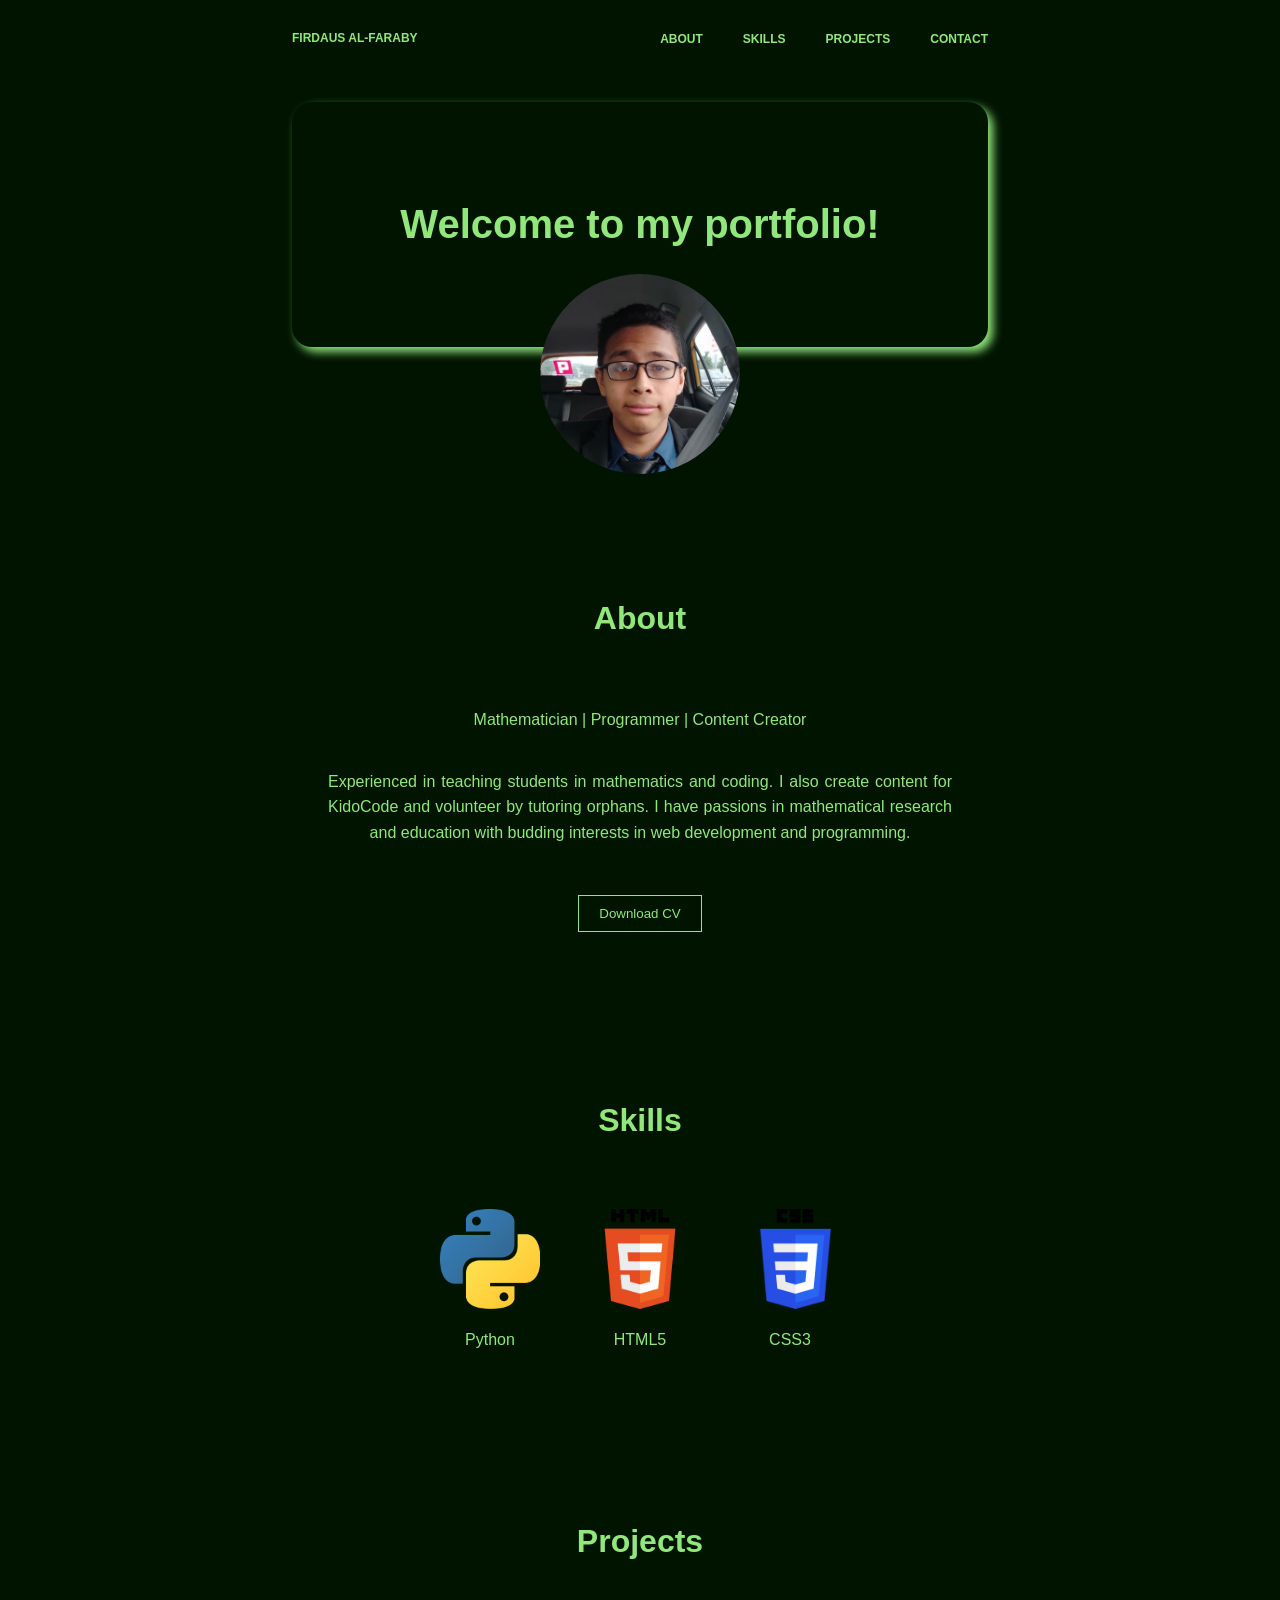
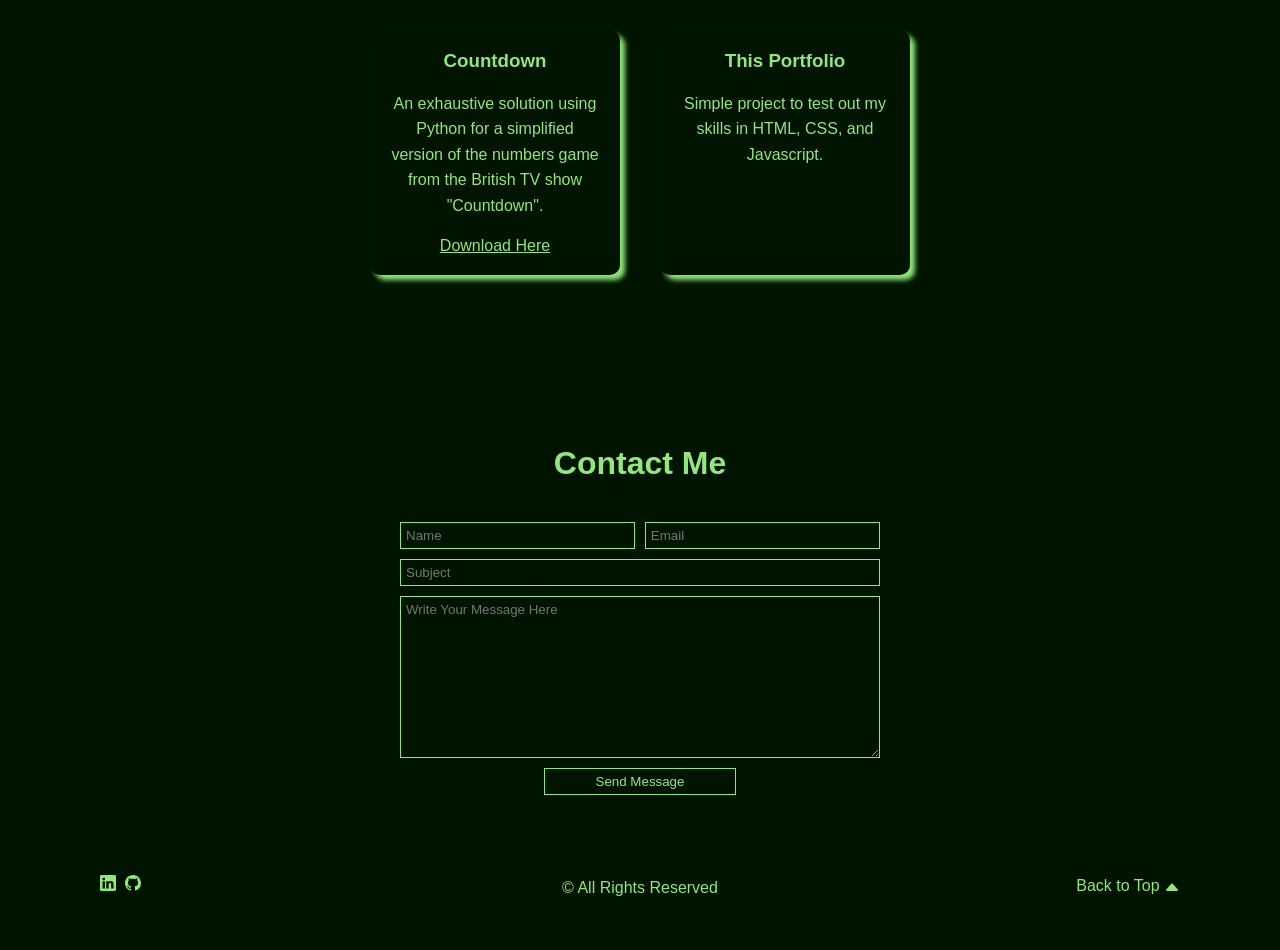
<file: index.html>
<html>
    <head>
        <title>FdFb</title>
        <meta charset="utf-8">
        <meta name="google" content="notranslate" />
        <link rel="stylesheet" href="style.css">
        <link rel="icon" href="PixelatedShad.png?">
    </head>
    <body>
        <header id='top'>
            <div id='headerbar'>
                <h1>FIRDAUS AL-FARABY</h1>
                <ul class="navigation">
                    <li><a href=#about>ABOUT</a></li>
                    <li><a href=#skills>SKILLS</a></li>
                    <li><a href=#projects>PROJECTS</a></li>
                    <li><a href=#contact>CONTACT</a></li>
                </ul>
            </div>
            <div id='intro'>
                <h1>Welcome to my portfolio!</h1>
                <img src="driving2.jpg">
            </div>
        </header>
        <div class='content'>
            <div id='about'>
                <h1>About</h1>
                <div class="inner">
                <p>Mathematician | Programmer | Content Creator</p>
                <br><br>
                <p>Experienced in teaching students in mathematics and coding. I also create content for KidoCode and volunteer by tutoring orphans. I have passions in mathematical research and education with budding interests in web development and programming.
                </p>
                <button type="submit" onclick="window.open('CV_Firdaus.pdf')">Download CV</button>
                </div>
            </div>
            <div id='skills'>
                <h1>Skills</h1>
                <div class="inner">
                    <div class="sk-n">
                        <div class="sk-img py">
                            <img height="100" src="pythonimg.png">
                        </div>
                        <br>
                        <p class="sk-p">Python</p>
                    </div>
                    <div class="sk-n">
                        <div class="sk-img html">
                            <img height="100" src="htmlimg.png">
                        </div>
                        <br>
                        <p class="sk-p">HTML5</p>
                    </div>
                    <div class="sk-n">
                        <div class="sk-img css">
                            <img height="100" src="cssimg.png">
                        </div>
                        <br>
                        <p class="sk-p">CSS3</p>
                    </div>
                </div>
            </div>
            <div id='projects'>
                <h1>Projects</h1>
                <div class="inner">
                    <div class="proj-n">
                        <h3>Countdown</h3>
                        <p>An exhaustive solution using Python for a simplified version of the numbers game from the British TV show "Countdown".</p><br>
                        <a href="Countdown.py" download target="_blank">Download Here</a>
                    </div>
                    <div class="proj-n">
                        <h3>This Portfolio</h3>
                        <p>Simple project to test out my skills in HTML, CSS, and Javascript.</p>
                    </div>
                    <!--
                    <div class="proj3">
                        <h3>Project 3</h3>
                        <p>Lorem ipsum dolor sit amet, consectetur adipiscing elit, sed do eiusmod tempor incididunt ut labore et dolore magna aliqua.</p>
                    </div>-->
                </div>
            </div>
            <div id='contact'>
                <h1>Contact Me</h1>
                <div class="inner">
                <form action="https://formsubmit.co/42cf4e439d065e0146663011954d047f" method="POST">
                    <div class='form1'>
                        <input type="text" placeholder="Name" required>
                        <input type="email" placeholder="Email" required>
                    </div>
                    <input type="hidden" name="_url" value="https://firdausalfaraby.github.io/PersonalPortfolio/">
                    <input type="hidden" name="_template" value="table">
                    <input type="hidden" name="_captcha" value="false">
                    <input type="text" name="subject" placeholder="Subject">
                    <textarea placeholder="Write Your Message Here" name="message" rows="10" required></textarea>
                    <input type="submit" value="Send Message">
                </form>
                <!--<p>Email: firdaus.alfaraby@gmail.com</p> 
                <p>Phone: +6011-1084 0793</p>-->
            </div>
        </div>
    </div>
        <footer>
            <div class="leftfoot">
                <a href="https://www.linkedin.com/in/firdausalfrby/" target="_blank">
                    <div>
                        <svg xmlns="http://www.w3.org/2000/svg" width="20" height="20" fill="currentColor" class="bi bi-linkedin" viewBox="0 0 20 20">
                            <path d="M0 1.146C0 .513.526 0 1.175 0h13.65C15.474 0 16 .513 16 1.146v13.708c0 .633-.526 1.146-1.175 1.146H1.175C.526 16 0 15.487 0 14.854V1.146zm4.943 12.248V6.169H2.542v7.225h2.401zm-1.2-8.212c.837 0 1.358-.554 1.358-1.248-.015-.709-.52-1.248-1.342-1.248-.822 0-1.359.54-1.359 1.248 0 .694.521 1.248 1.327 1.248h.016zm4.908 8.212V9.359c0-.216.016-.432.08-.586.173-.431.568-.878 1.232-.878.869 0 1.216.662 1.216 1.634v3.865h2.401V9.25c0-2.22-1.184-3.252-2.764-3.252-1.274 0-1.845.7-2.165 1.193v.025h-.016a5.54 5.54 0 0 1 .016-.025V6.169h-2.4c.03.678 0 7.225 0 7.225h2.4z"/>
                          </svg>
                    </div>
                </a> 
                <a href="https://github.com/FirdausAlFaraby" target="_blank">
                    <div>
                        <svg xmlns="http://www.w3.org/2000/svg" width="20" height="20" fill="currentColor" class="bi bi-github" viewBox="0 0 20 20">
                            <path d="M8 0C3.58 0 0 3.58 0 8c0 3.54 2.29 6.53 5.47 7.59.4.07.55-.17.55-.38 0-.19-.01-.82-.01-1.49-2.01.37-2.53-.49-2.69-.94-.09-.23-.48-.94-.82-1.13-.28-.15-.68-.52-.01-.53.63-.01 1.08.58 1.23.82.72 1.21 1.87.87 2.33.66.07-.52.28-.87.51-1.07-1.78-.2-3.64-.89-3.64-3.95 0-.87.31-1.59.82-2.15-.08-.2-.36-1.02.08-2.12 0 0 .67-.21 2.2.82.64-.18 1.32-.27 2-.27.68 0 1.36.09 2 .27 1.53-1.04 2.2-.82 2.2-.82.44 1.1.16 1.92.08 2.12.51.56.82 1.27.82 2.15 0 3.07-1.87 3.75-3.65 3.95.29.25.54.73.54 1.48 0 1.07-.01 1.93-.01 2.2 0 .21.15.46.55.38A8.012 8.012 0 0 0 16 8c0-4.42-3.58-8-8-8z"/>
                          </svg>
                    </div>
                </a>
            </div>
            <p class="cp">&copy; All Rights Reserved</p>
            <a class="totop" href=#top>Back to Top
                <svg xmlns="http://www.w3.org/2000/svg" width="16" height="16" fill="currentColor" class="bi bi-caret-up-fill" viewBox="0 -4 16 16">
                    <path d="m7.247 4.86-4.796 5.481c-.566.647-.106 1.659.753 1.659h9.592a1 1 0 0 0 .753-1.659l-4.796-5.48a1 1 0 0 0-1.506 0z"/>
                  </svg>
            </a>
        </footer>
    </body>
</html>
</file>
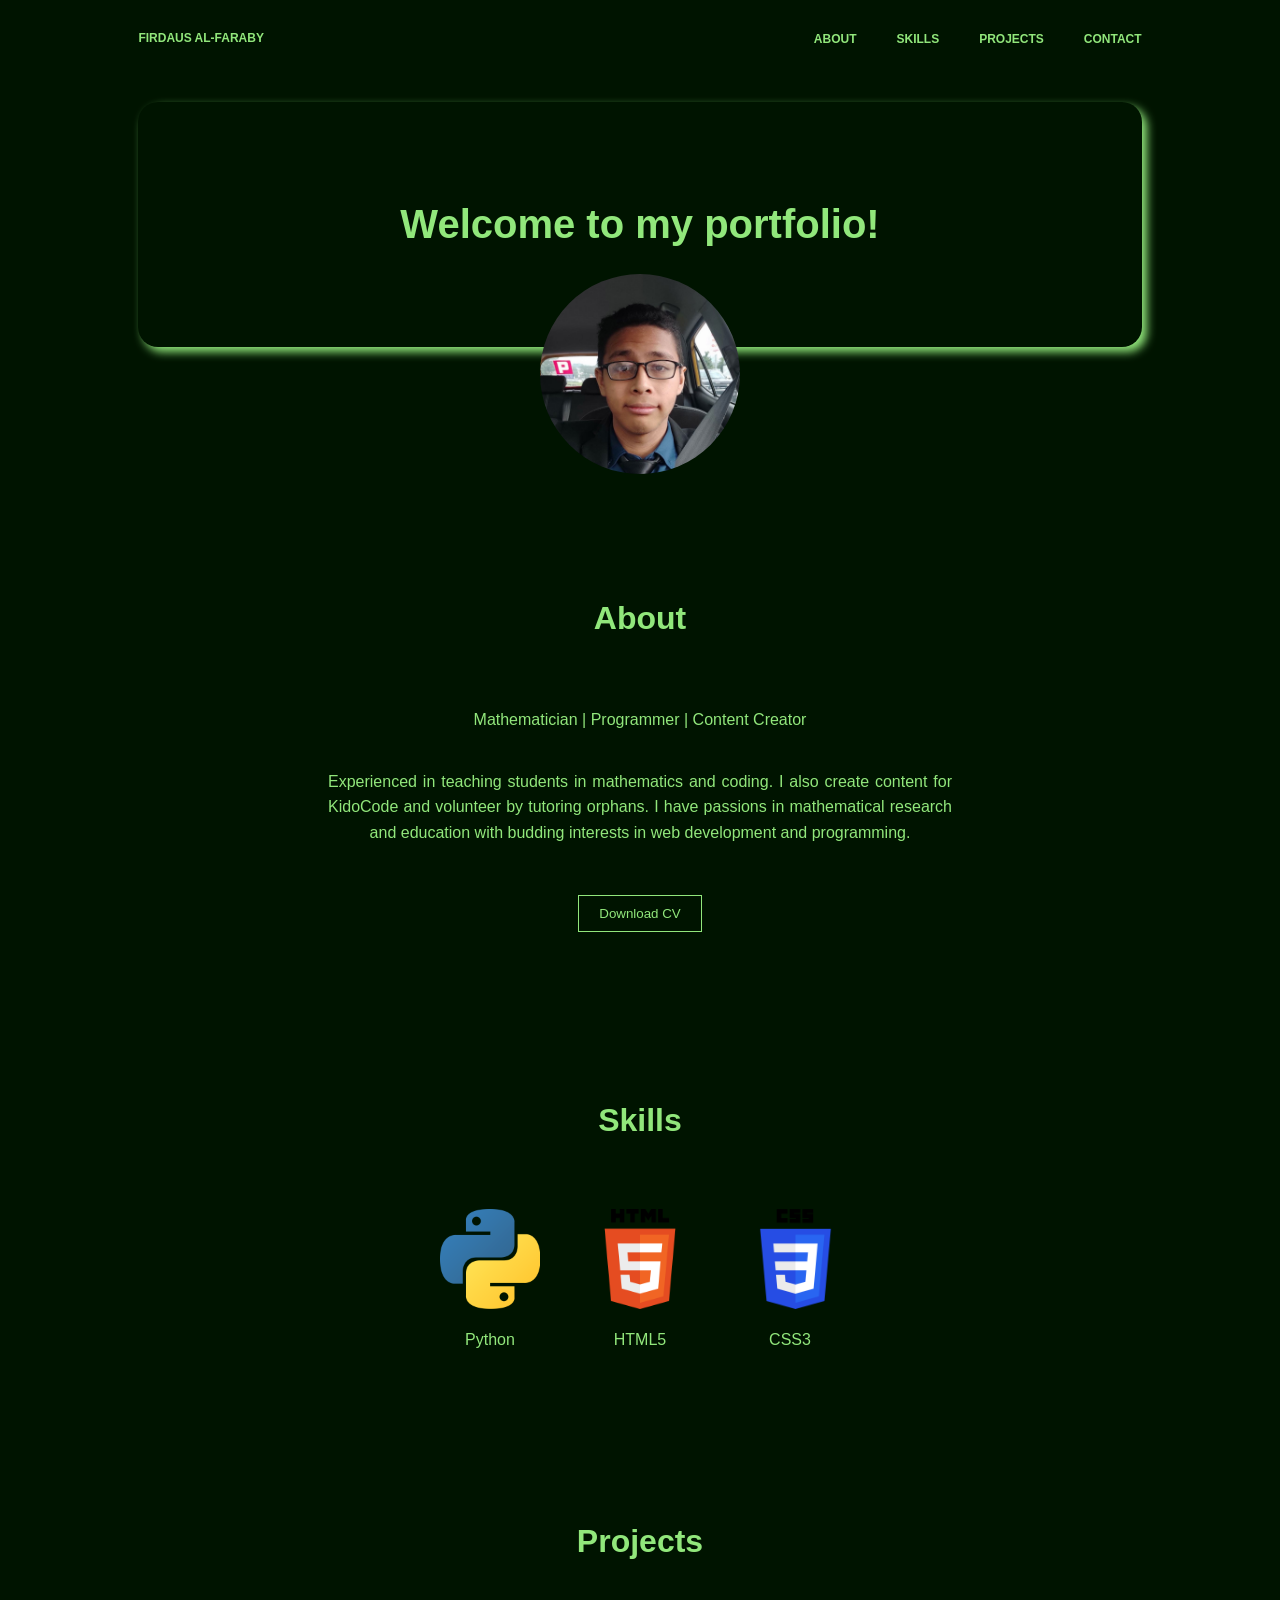
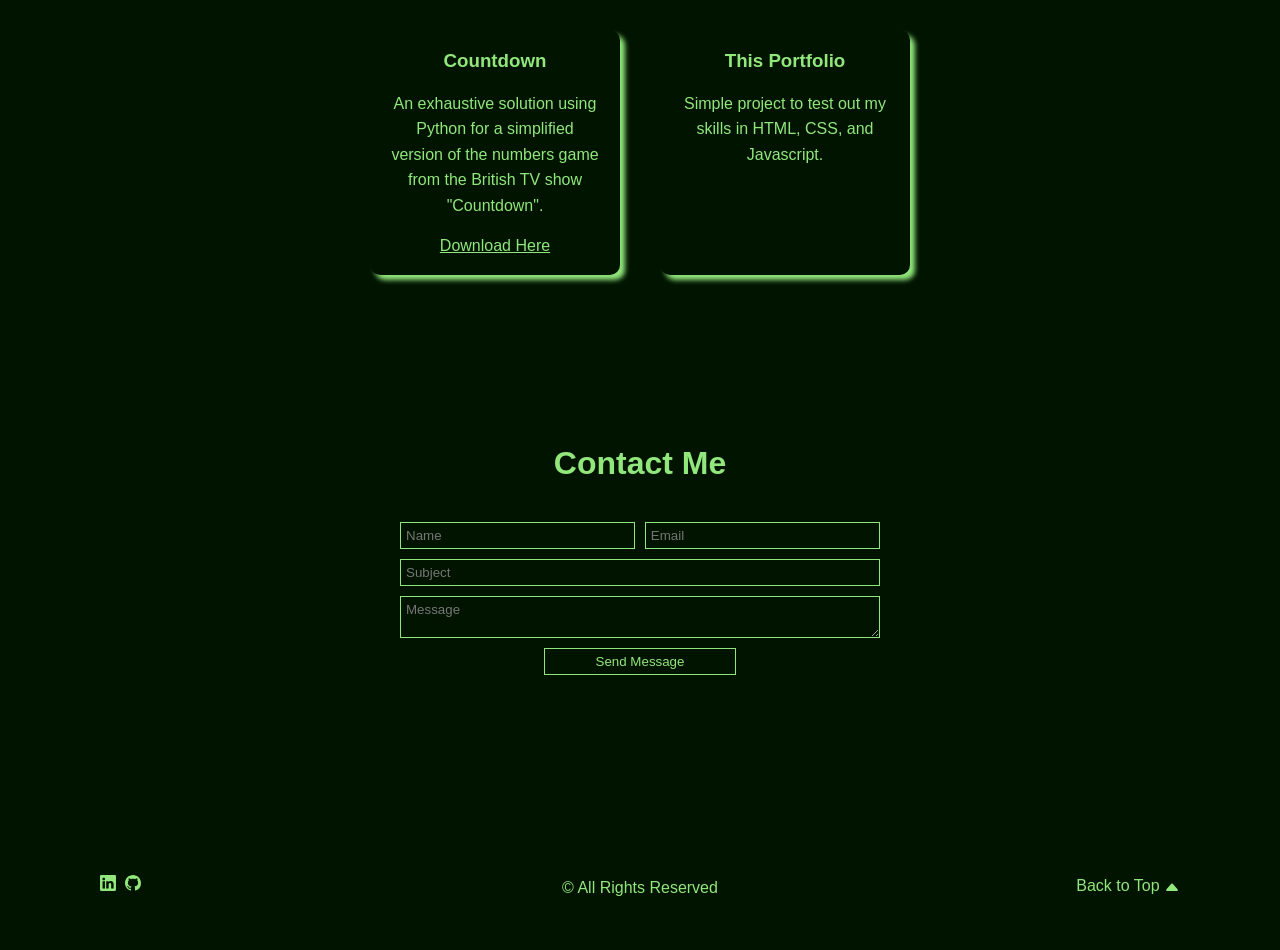
<file: mainPage.html>
<html>
    <head>
        <title>FdFb</title>
        <meta charset="utf-8">
        <meta name="google" content="notranslate" />
        <link rel="stylesheet" href="mainPage.css">
        <link rel="icon" href="PixelatedShad.png">
    </head>
    <body>
        <header id='top'>
            <div id='headerbar'>
                <h1>FIRDAUS AL-FARABY</h1>
                <ul class="navigation">
                    <li><a href=#about>ABOUT</a></li>
                    <li><a href=#skills>SKILLS</a></li>
                    <li><a href=#projects>PROJECTS</a></li>
                    <li><a href=#contact>CONTACT</a></li>
                </ul>
            </div>
            <div id='intro'>
                <h1>Welcome to my portfolio!</h1>
                <img src="driving2.jpg">
            </div>
        </header>
        <div class='content'>
            <div id='about'>
                <h1>About</h1>
                <div class="inner">
                <p>Mathematician | Programmer | Content Creator</p>
                <br><br>
                <p>Experienced in teaching students in mathematics and coding. I also create content for KidoCode and volunteer by tutoring orphans. I have passions in mathematical research and education with budding interests in web development and programming.
                </p>
                <button type="submit" onclick="window.open('CV_Firdaus.pdf')">Download CV</button>
                </div>
            </div>
            <div id='skills'>
                <h1>Skills</h1>
                <div class="inner">
                    <div class="sk-n">
                        <div class="sk-img py">
                            <img height="100" src="pythonimg.png">
                        </div>
                        <br>
                        <p class="sk-p">Python</p>
                    </div>
                    <div class="sk-n">
                        <div class="sk-img html">
                            <img height="100" src="htmlimg.png">
                        </div>
                        <br>
                        <p class="sk-p">HTML5</p>
                    </div>
                    <div class="sk-n">
                        <div class="sk-img css">
                            <img height="100" src="cssimg.png">
                        </div>
                        <br>
                        <p class="sk-p">CSS3</p>
                    </div>
                </div>
            </div>
            <div id='projects'>
                <h1>Projects</h1>
                <div class="inner">
                    <div class="proj-n">
                        <h3>Countdown</h3>
                        <p>An exhaustive solution using Python for a simplified version of the numbers game from the British TV show "Countdown".</p><br>
                        <a href="Countdown.py" download target="_blank">Download Here</a>
                    </div>
                    <div class="proj-n">
                        <h3>This Portfolio</h3>
                        <p>Simple project to test out my skills in HTML, CSS, and Javascript.</p>
                    </div>
                    <!--
                    <div class="proj3">
                        <h3>Project 3</h3>
                        <p>Lorem ipsum dolor sit amet, consectetur adipiscing elit, sed do eiusmod tempor incididunt ut labore et dolore magna aliqua.</p>
                    </div>-->
                </div>
            </div>
            <div id='contact'>
                <h1>Contact Me</h1>
                <div class="inner">
                <form action="https://formsubmit.co/firdaus.alfaraby@gmail.com" method="POST">
                    <div class='form1'>
                        <input type="text" placeholder="Name" required>
                        <input type="email" placeholder="Email" required>
                    </div>
                    <input type="hidden" name="_template" value="table">
                    <input type="hidden" name="_captcha" value="false">
                    <input type="text" placeholder="Subject">
                    <textarea type="textarea" placeholder="Message" required></textarea>
                    <input type="submit" value="Send Message">
                </form>
                <!--<p>Email: firdaus.alfaraby@gmail.com</p> 
                <p>Phone: +6011-1084 0793</p>-->
            </div>
        </div>
    </div>
        <footer>
            <div class="leftfoot">
                <a href="https://www.linkedin.com/in/firdausalfrby/" target="_blank">
                    <div>
                        <svg xmlns="http://www.w3.org/2000/svg" width="20" height="20" fill="currentColor" class="bi bi-linkedin" viewBox="0 0 20 20">
                            <path d="M0 1.146C0 .513.526 0 1.175 0h13.65C15.474 0 16 .513 16 1.146v13.708c0 .633-.526 1.146-1.175 1.146H1.175C.526 16 0 15.487 0 14.854V1.146zm4.943 12.248V6.169H2.542v7.225h2.401zm-1.2-8.212c.837 0 1.358-.554 1.358-1.248-.015-.709-.52-1.248-1.342-1.248-.822 0-1.359.54-1.359 1.248 0 .694.521 1.248 1.327 1.248h.016zm4.908 8.212V9.359c0-.216.016-.432.08-.586.173-.431.568-.878 1.232-.878.869 0 1.216.662 1.216 1.634v3.865h2.401V9.25c0-2.22-1.184-3.252-2.764-3.252-1.274 0-1.845.7-2.165 1.193v.025h-.016a5.54 5.54 0 0 1 .016-.025V6.169h-2.4c.03.678 0 7.225 0 7.225h2.4z"/>
                          </svg>
                    </div>
                </a> 
                <a href="https://github.com/FirdausAlFaraby" target="_blank">
                    <div>
                        <svg xmlns="http://www.w3.org/2000/svg" width="20" height="20" fill="currentColor" class="bi bi-github" viewBox="0 0 20 20">
                            <path d="M8 0C3.58 0 0 3.58 0 8c0 3.54 2.29 6.53 5.47 7.59.4.07.55-.17.55-.38 0-.19-.01-.82-.01-1.49-2.01.37-2.53-.49-2.69-.94-.09-.23-.48-.94-.82-1.13-.28-.15-.68-.52-.01-.53.63-.01 1.08.58 1.23.82.72 1.21 1.87.87 2.33.66.07-.52.28-.87.51-1.07-1.78-.2-3.64-.89-3.64-3.95 0-.87.31-1.59.82-2.15-.08-.2-.36-1.02.08-2.12 0 0 .67-.21 2.2.82.64-.18 1.32-.27 2-.27.68 0 1.36.09 2 .27 1.53-1.04 2.2-.82 2.2-.82.44 1.1.16 1.92.08 2.12.51.56.82 1.27.82 2.15 0 3.07-1.87 3.75-3.65 3.95.29.25.54.73.54 1.48 0 1.07-.01 1.93-.01 2.2 0 .21.15.46.55.38A8.012 8.012 0 0 0 16 8c0-4.42-3.58-8-8-8z"/>
                          </svg>
                    </div>
                </a>
            </div>
            <p class="cp">&copy; All Rights Reserved</p>
            <a class="totop" href=#top>Back to Top
                <svg xmlns="http://www.w3.org/2000/svg" width="16" height="16" fill="currentColor" class="bi bi-caret-up-fill" viewBox="0 -4 16 16">
                    <path d="m7.247 4.86-4.796 5.481c-.566.647-.106 1.659.753 1.659h9.592a1 1 0 0 0 .753-1.659l-4.796-5.48a1 1 0 0 0-1.506 0z"/>
                  </svg>
            </a>
        </footer>
    </body>
</html>
</file>
<file: style.css>
*{
    box-sizing: border-box;
}

:root{
    --mainbg:rgb(0,20,0);
    --secbg:rgb(0, 50, 0);
    --maintxt:rgb(145, 231, 123);
}

body{
    margin:0;
    font-family: Arial, Helvetica, sans-serif;
    /*background:linear-gradient(to bottom,var(--secbg), var(--mainbg));*/
    background-color: var(--mainbg);
    background-attachment: fixed;
    /*background-color: var(--mainbg);*/
}

header{
    margin:0; 
    height:30em;  
    padding:0 15%;
    /*background:linear-gradient(to bottom,var(--secbg), var(--mainbg));*/
    color:var(--maintxt);
}

#headerbar{
    display: flex;
    height:75px;
    padding:0 100;
    font-weight: bold;
    flex-direction: row;
    justify-content: space-between;
    align-items: center;
}

#headerbar h1{
    font-size:75%;
    justify-content: flex-start;
    margin:0;
}

.navigation{
    display:flex;
    justify-content: space-between;
    margin:0;
    list-style: none;
}

header a{
    font-size: 75%;
    margin-left:40px;
    padding-bottom:5px;
    color:var(--maintxt);
    text-decoration: none;  
    border-bottom: none;
}

.navigation a:hover{
    border-bottom: 2px solid var(--maintxt);
}

#intro{
    display:flex;
    flex-direction: column;
    justify-content: center;
    padding:0 100;
}

#intro h1{
    text-align: center;
    vertical-align: middle;
    padding:100 0;
    font-size: 250%;
    border-radius: 20px 20px;
    box-shadow: 5px 5px 10px var(--maintxt);
}

#intro img{
    align-self: center;
    height:200px;
    width:200px;
    transform: translateY(-50%);
    border-radius: 50%;
}

#about,#skills,#projects{
    text-align: center;
    margin:20 100;
    padding:50 20;
    height:auto;
}

#contact{
    text-align: center;
    margin:50 100;
    padding:20 20;
    height:300px;
}

.content{
    /*background-color: var(--mainbg);*/
    padding-top:50px;
    padding-bottom:50px;
}

.content h1, .content a{
    color:var(--maintxt);
    padding-bottom:20px;
    margin:0 0;
}

.inner{
    margin:50 0;
}

p{
    font-size:100%;
    line-height: 1.6;
    padding:0 0;
    margin:0 0;
    color: var(--maintxt);
}

#about p, #skills p{
    padding:0 10%;
    text-align: justify;
    text-align-last:center;
}

#about p{
    padding:0 20%;
}

#about button{
    margin-top:50px;
    padding:10px 20px;
    background-color: transparent;
    color:var(--maintxt);
    border:1px solid var(--maintxt);
}

#about button:hover{
    background-color: var(--secbg);
    cursor:pointer;
}

#skills .inner{
    display:flex;
    justify-content: center;
    row-gap: 50px;
}

.sk-n{
    display: flex;
    flex-direction: column;
    justify-content: center;
    margin:auto 25px;
}

.sk-img{
    border-radius:50% 50%;
    width:100px;
}

#projects .inner{
    display:flex;
    justify-content: center;
    flex-direction:row;
    color:var(--maintxt);
}

#projects .inner h3{
    margin-top:0;
    padding-top:0;
    text-align: center;
}

.proj-n{
    width:250px;
    padding:20 20;
    margin:0 20px;
    /*border:2px solid var(--maintxt);*/
    box-shadow: 5px 5px 5px var(--maintxt);
    border-radius: 10px;
}

.proj-n:hover{
    
    transform: translate(5px,5px);
    box-shadow: 2px 2px 5px var(--maintxt);
}

#contact .inner{
    margin:0;
}

form{
    display:flex;
    flex-direction: column;
    padding:20px 20px;
    margin:0 25%;
}

.form1{
    display:flex;
    flex-direction:row;
    justify-content:space-between;
}

.form1 input{
    width:49%;
}

input,textarea{
    margin-bottom:10px;
    padding: 5px 5px;
    /*background-color: var(--mainbg);*/
    font-family: Arial, Helvetica, sans-serif;
    background-color: transparent;
    color:var(--maintxt);
    border:1px solid var(--maintxt);
}

input[type='submit']{
    width:40%;
    margin:0 30%;
    background-color: transparent;
}

input[type='submit']:hover{
    background-color: var(--secbg);
    cursor:pointer;
}

footer{
    display: grid;
    grid-template-columns: [first] 20% auto [last] 20%;
    color:var(--maintxt);
    margin:0;
    padding:50px 100px;
}

footer a{
    text-decoration: none;  
    border-bottom: none;
    color:var(--maintxt);
}

.leftfoot a{
    display:block;
    margin-right:5px;
}

.leftfoot{
    display:flex;
    flex-direction:row;
}

.cp{
    color:var(--maintxt);
    margin: 0 auto;
}

.totop{
    text-align:right;
}
</file>
<file: mainPage.css>
*{
    box-sizing: border-box;
}

:root{
    --mainbg:rgb(0,20,0);
    --secbg:rgb(0, 50, 0);
    --maintxt:rgb(145, 231, 123);
}

body{
    margin:0;
    font-family: Arial, Helvetica, sans-serif;
    /*background:linear-gradient(to bottom,var(--secbg), var(--mainbg));*/
    background-color: var(--mainbg);
    background-attachment: fixed;
    /*background-color: var(--mainbg);*/
}

header{
    margin:0; 
    height:30em;  
    padding:0 3%;
    /*background:linear-gradient(to bottom,var(--secbg), var(--mainbg));*/
    color:var(--maintxt);
}

#headerbar{
    display: flex;
    height:75px;
    padding:0 100;
    font-weight: bold;
    flex-direction: row;
    justify-content: space-between;
    align-items: center;
}

#headerbar h1{
    font-size:75%;
    justify-content: flex-start;
    margin:0;
}

.navigation{
    display:flex;
    justify-content: space-between;
    margin:0;
    list-style: none;
}

header a{
    font-size: 75%;
    margin-left:40px;
    padding-bottom:5px;
    color:var(--maintxt);
    text-decoration: none;  
    border-bottom: none;
}

.navigation a:hover{
    border-bottom: 2px solid var(--maintxt);
}

#intro{
    display:flex;
    flex-direction: column;
    justify-content: center;
    padding:0 100;
}

#intro h1{
    text-align: center;
    vertical-align: middle;
    padding:100 0;
    font-size: 250%;
    border-radius: 20px 20px;
    box-shadow: 5px 5px 10px var(--maintxt);
}

#intro img{
    align-self: center;
    height:200px;
    width:200px;
    transform: translateY(-50%);
    border-radius: 50%;
}

#about,#skills,#projects{
    text-align: center;
    margin:20 100;
    padding:50 20;
    height:auto;
}

#contact{
    text-align: center;
    margin:50 100;
    padding:20 20;
    height:300px;
}

.content{
    /*background-color: var(--mainbg);*/
    padding-top:50px;
    padding-bottom:50px;
}

.content h1, .content a{
    color:var(--maintxt);
    padding-bottom:20px;
    margin:0 0;
}

.inner{
    margin:50 0;
}

p{
    font-size:100%;
    line-height: 1.6;
    padding:0 0;
    margin:0 0;
    color: var(--maintxt);
}

#about p, #skills p{
    padding:0 10%;
    text-align: justify;
    text-align-last:center;
}

#about p{
    padding:0 20%;
}

#about button{
    margin-top:50px;
    padding:10px 20px;
    background-color: transparent;
    color:var(--maintxt);
    border:1px solid var(--maintxt);
}

#about button:hover{
    background-color: var(--secbg);
    cursor:pointer;
}

#skills .inner{
    display:flex;
    justify-content: center;
    row-gap: 50px;
}

.sk-n{
    display: flex;
    flex-direction: column;
    justify-content: center;
    margin:auto 25px;
}

.sk-img{
    border-radius:50% 50%;
    width:100px;
}

#projects .inner{
    display:flex;
    justify-content: center;
    flex-direction:row;
    color:var(--maintxt);
}

#projects .inner h3{
    margin-top:0;
    padding-top:0;
    text-align: center;
}

.proj-n{
    width:250px;
    padding:20 20;
    margin:0 20px;
    /*border:2px solid var(--maintxt);*/
    box-shadow: 5px 5px 5px var(--maintxt);
    border-radius: 10px;
}

.proj-n:hover{
    
    transform: translate(5px,5px);
    box-shadow: 2px 2px 5px var(--maintxt);
}

#contact .inner{
    margin:0;
}

form{
    display:flex;
    flex-direction: column;
    padding:20px 20px;
    margin:0 25%;
}

.form1{
    display:flex;
    flex-direction:row;
    justify-content:space-between;
}

.form1 input{
    width:49%;
}

input,textarea{
    margin-bottom:10px;
    padding: 5px 5px;
    /*background-color: var(--mainbg);*/
    font-family: Arial, Helvetica, sans-serif;
    background-color: transparent;
    color:var(--maintxt);
    border:1px solid var(--maintxt);
}

input[type='submit']{
    width:40%;
    margin:0 30%;
    background-color: transparent;
}

input[type='submit']:hover{
    background-color: var(--secbg);
    cursor:pointer;
}

footer{
    display: grid;
    grid-template-columns: [first] 20% auto [last] 20%;
    color:var(--maintxt);
    margin:0;
    padding:50px 100px;
}

footer a{
    text-decoration: none;  
    border-bottom: none;
    color:var(--maintxt);
}

.leftfoot a{
    display:block;
    margin-right:5px;
}

.leftfoot{
    display:flex;
    flex-direction:row;
}

.cp{
    color:var(--maintxt);
    margin: 0 auto;
}

.totop{
    text-align:right;
}
</file>
